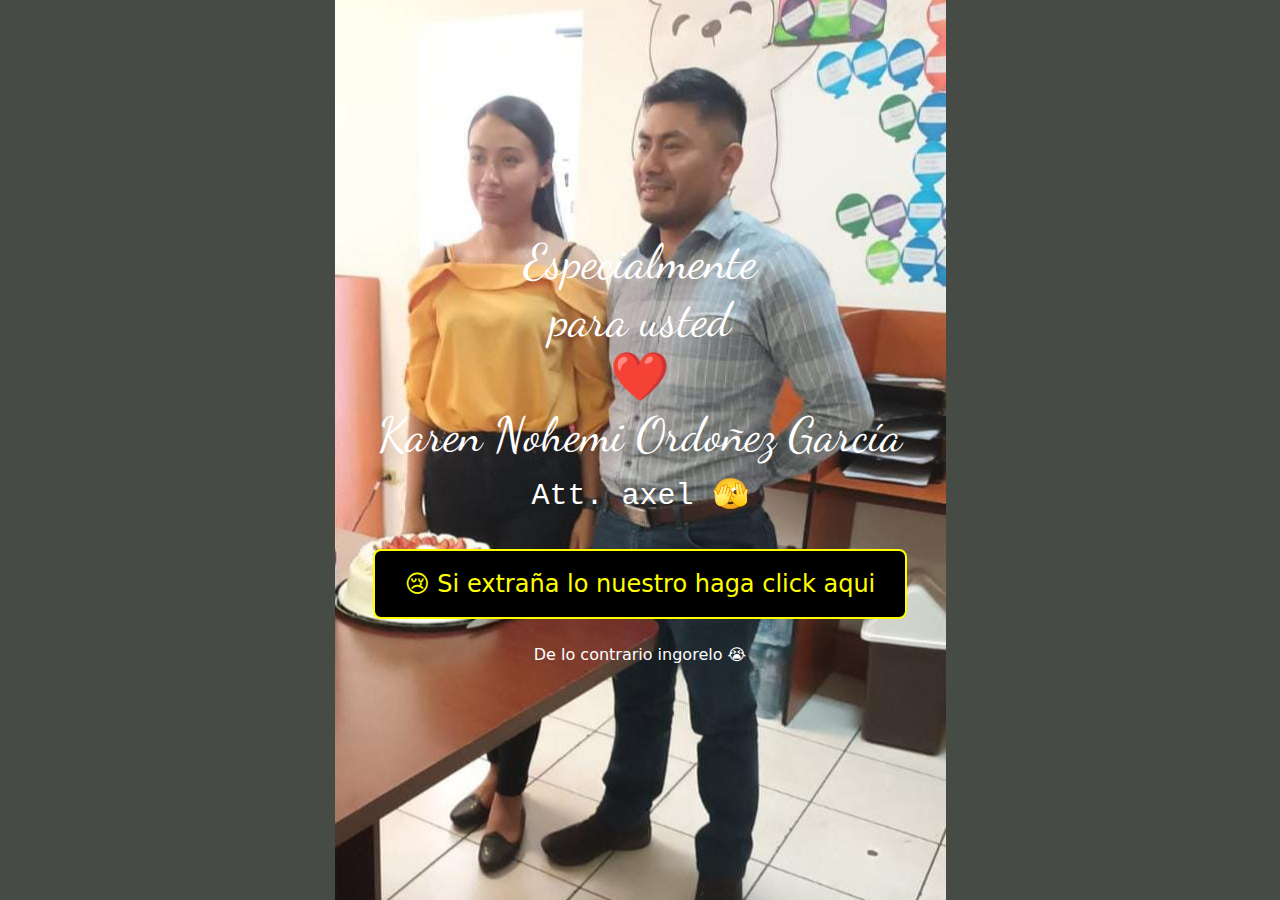
<file: index.html>
<!DOCTYPE html>
<html lang="en">
<head>
    <meta charset="UTF-8">
    <meta http-equiv="X-UA-Compatible" content="IE=edge">
    <meta name="viewport" content="width=device-width, initial-scale=1.0">
    <title>Hola Karen</title>
    
    <link href="https://cdn.jsdelivr.net/npm/bootstrap@5.3.0-alpha1/dist/css/bootstrap.min.css" rel="stylesheet">
    
    <link href="https://fonts.googleapis.com/css2?family=Dancing+Script:wght@700&display=swap" rel="stylesheet">


    <style>
body {
    background-image: url('./Foto.jpg');
    background-size: auto; /* Mantiene el tamaño original de la imagen */
    background-position: center center; /* Centra la imagen en la pantalla */
    background-repeat: no-repeat; /* Evita que se repita */
    color: white;
    text-align: center;
    height: 100vh;
    display: flex;
    flex-direction: column;
    justify-content: center;
    align-items: center;
}


        body {
            background-color: #464b46;
            color: white;
            text-align: center;
            height: 100vh;
            display: flex;
            flex-direction: column;
            justify-content: center;
            align-items: center;
        }

        .glowing-text {
            font-family: 'Dancing Script', cursive; 
            font-size: 3rem;
            line-height: 1.2;
            animation: glowingPhrase 3s linear infinite;
        }

        @keyframes glowingPhrase {
            0%, 100% { color: white; }
            50% { color: yellow; }
        }

        .btn-custom {
            font-size: 1.5rem;
            padding: 15px 30px;
            color: yellow;
            background-color: black;
            border: 2px solid yellow;
            border-radius: 8px;
            transition: all 0.3s ease;
            margin-top: 30px;
        }


        .btn-custom:hover {
            background-color: red;
            color: white;
            font-weight: bold;
            border-color: red;
        }

        .btn-custom:active {
            background-color: red;
            color: white;
            border-color: red;
        }
    </style>
</head>
<body>
    <div class="glowing-text">
        Especialmente<br>
        para usted<br>
        ❤️<br>
        Karen Nohemi Ordoñez García<br>

    </div>
    
    <div class="axel">
        Att. axel 🫣<br>
    <style>
          .axel {
      font-size: 30px; /* Tamaño de la fuente */
      color: #ffffff; /* Color del texto */
      text-align: center; /* Centrar el texto */
      margin-top: 10px; /* Espaciado superior */
      font-family: 'Courier New', Courier, monospace; /* Fuente */
  }
    </style>
    </div>
    <button class="btn btn-custom" onclick="window.location.href='principal.html';">😢 Si extraña lo nuestro haga click aqui</button>


    <div class="axel.1"></div>
    <br>
        De lo contrario ingorelo 😭<br>
    </div>



    <!-- Bootstrap JS -->
    <script src="https://cdn.jsdelivr.net/npm/bootstrap@5.3.0-alpha1/dist/js/bootstrap.bundle.min.js"></script>
    
    <script src="script.js"></script>
</body>
</html>
</file>
